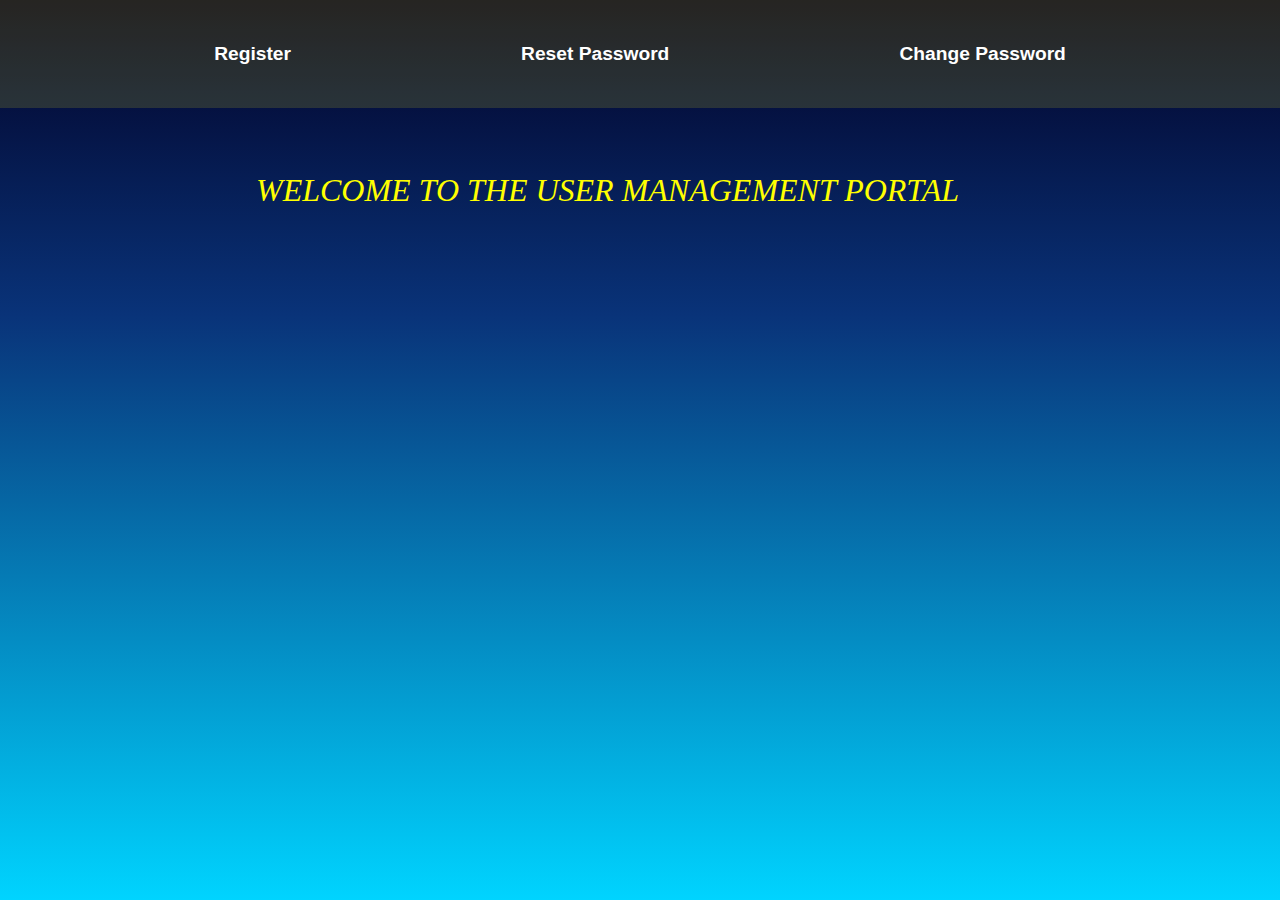
<file: client/client/src/main/resources/static/index.html>
<!DOCTYPE html>
<html lang="en">
  <head>
    <meta charset="UTF-8" />
    <meta name="viewport" content="width=device-width, initial-scale=1.0" />
    <title>Document</title>
    <link rel="stylesheet" href="style.css">
    <script src="script.js"></script>
  </head>
  <body>
    <nav id="navbar">
      <a href="register.html" onclick="showTab('registration_tab')">
        <div id="register" class="icons">
          <span class="icon_text">Register</span>
        </div>
      </a>
      <a href="resetPassword.html">
        <div id="resetPassword" class="icons">
          <span class="icon_text">Reset Password</span>
        </div>
      </a>
      <a href="changePassword.html">
        <div id="changePassword" class="icons">
          <span class="icon_text">Change Password</span>
        </div>
      </a>
      </nav>
      <p id="homepage">WELCOME TO THE USER MANAGEMENT PORTAL</p>
  </body>
</html>
</file>
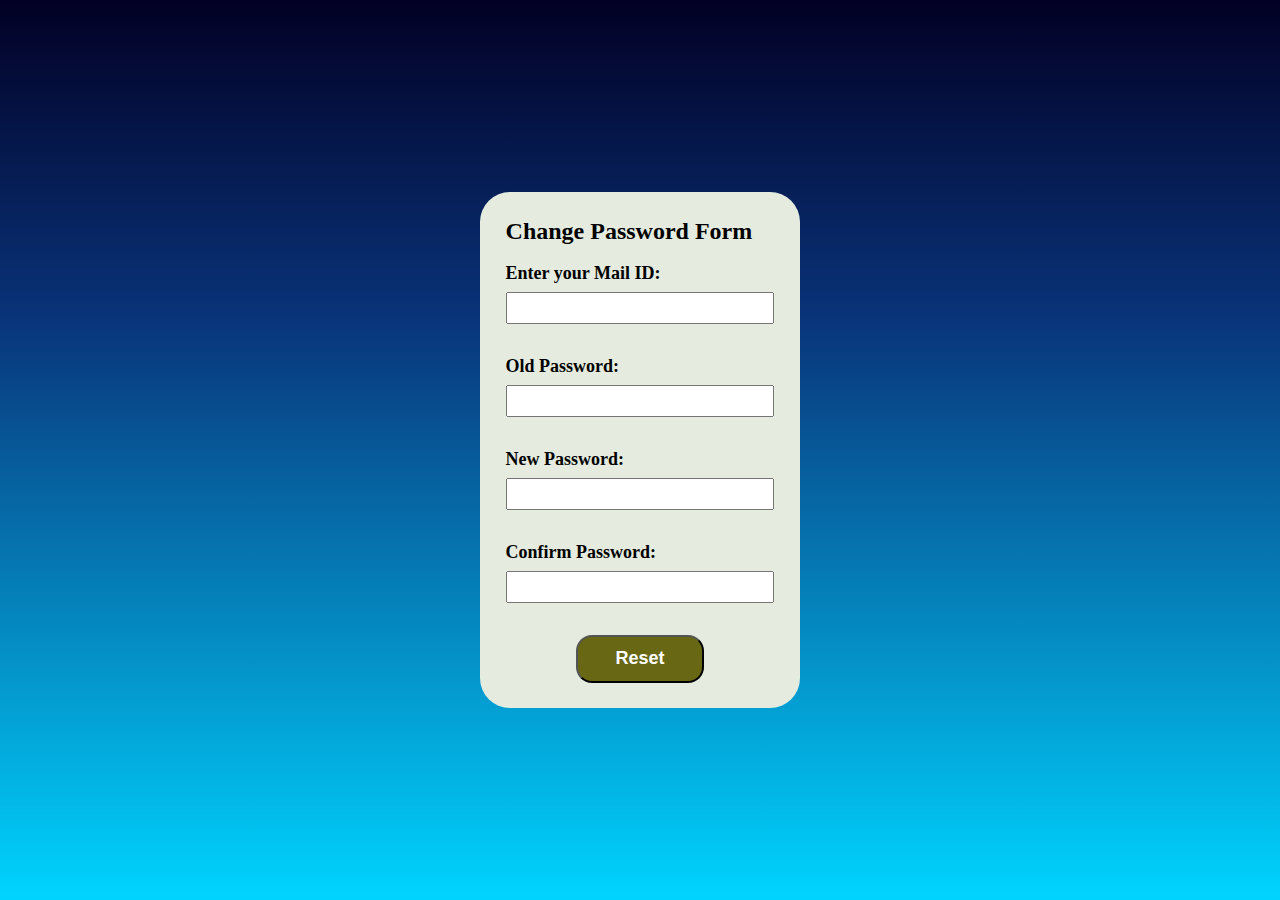
<file: client/client/src/main/resources/static/changePassword.html>
<!DOCTYPE html>
<html lang="en">
  <head>
    <meta charset="UTF-8" />
    <meta name="viewport" content="width=device-width, initial-scale=1.0" />
    <link rel="stylesheet" href="style.css">
    <script src="script.js"></script>
    <title>changePassword</title>
  </head>
  <body style="display: flex; align-items: center; justify-content: center">
    <div class="tab">
      <h2>Change Password Form</h2>
      <br />
      <label for="changePasswordEmail">Enter your Mail ID:</label>
      <input type="email" id="changePasswordEmail" required />
      <label for="changeOldPassword">Old Password:</label>
      <input type="password" id="changeOldPassword" required />
      
      <label for="changeNewPassword">New Password:</label>
      <input type="password" id="changeNewPassword" required />
      
      <label for="changeConfirmPassword">Confirm Password:</label>
      <input type="password" id="changeConfirmPassword" required />
      <button type="submit" onclick="changePassword()">Reset</button>
    </div>
    <div id="myModal" class="modal" >
      <div class="modal-content">
        <span class="close" id="closeModalBtn" onclick="closeModal()" style="cursor: pointer;">&times;</span>
        <p id="modalText"></p>
      </div>
    </div>

    <div id="loadingOverlay" class="loading-overlay">
      <div class="spinner"></div>
    </div>
  </body>
</html>
</file>
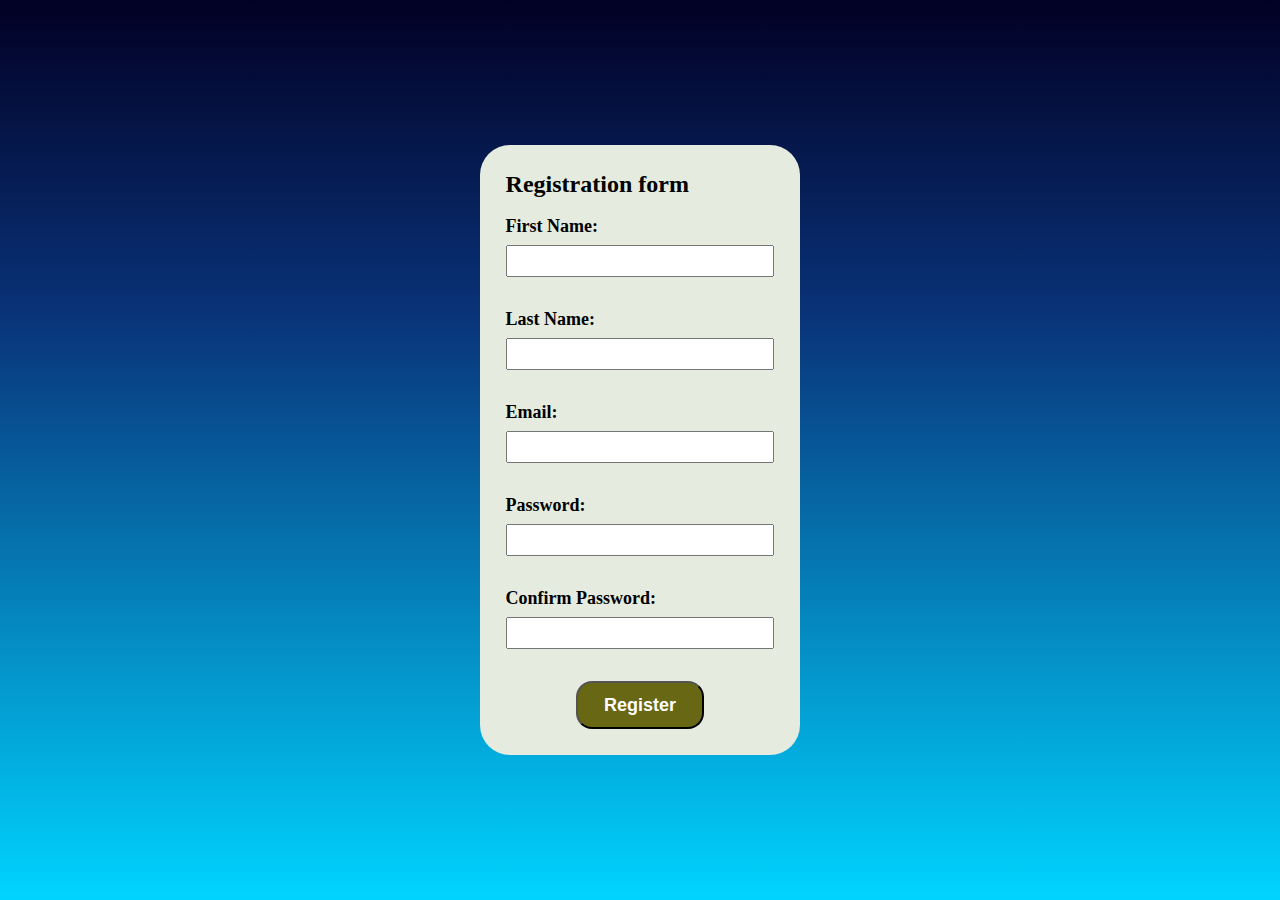
<file: client/client/src/main/resources/static/register.html>
<!DOCTYPE html>
<html lang="en">
  <head>
    <meta charset="UTF-8" />
    <meta name="viewport" content="width=device-width, initial-scale=1.0" />
    <title>Register</title>
    <link rel="stylesheet" href="style.css" />
    <script src="script.js"></script>
  </head>
  <body style="display: flex;align-items: center; justify-content: center;" >
    <div id="registration_tab" class="tab" >
      <h2>Registration form</h2>
      <br>  
      <label for="firstName">First Name:</label>
      <input type="text" id="firstName" required />

      <label for="lastName">Last Name:</label>
      <input type="text" id="lastName" />

      <label for="email">Email:</label>
      <input type="email" id="email" required />

      <label for="password">Password:</label>
      <input type="password" id="password" required />

      <label for="confirmPassword">Confirm Password:</label>
      <input type="password" id="confirmPassword" required />

      <button type="submit" onclick="registerUser()">Register</button>
    </div>
    <div id="myModal" class="modal" >
      <div class="modal-content">
        <span class="close" id="closeModalBtn" onclick="closeModal()" style="cursor: pointer;">&times;</span>
        <p id="modalText"></p>
      </div>
    </div>
    <div id="loadingOverlay" class="loading-overlay">
      <div class="spinner"></div>
    </div>

  </body>
</html>
</file>
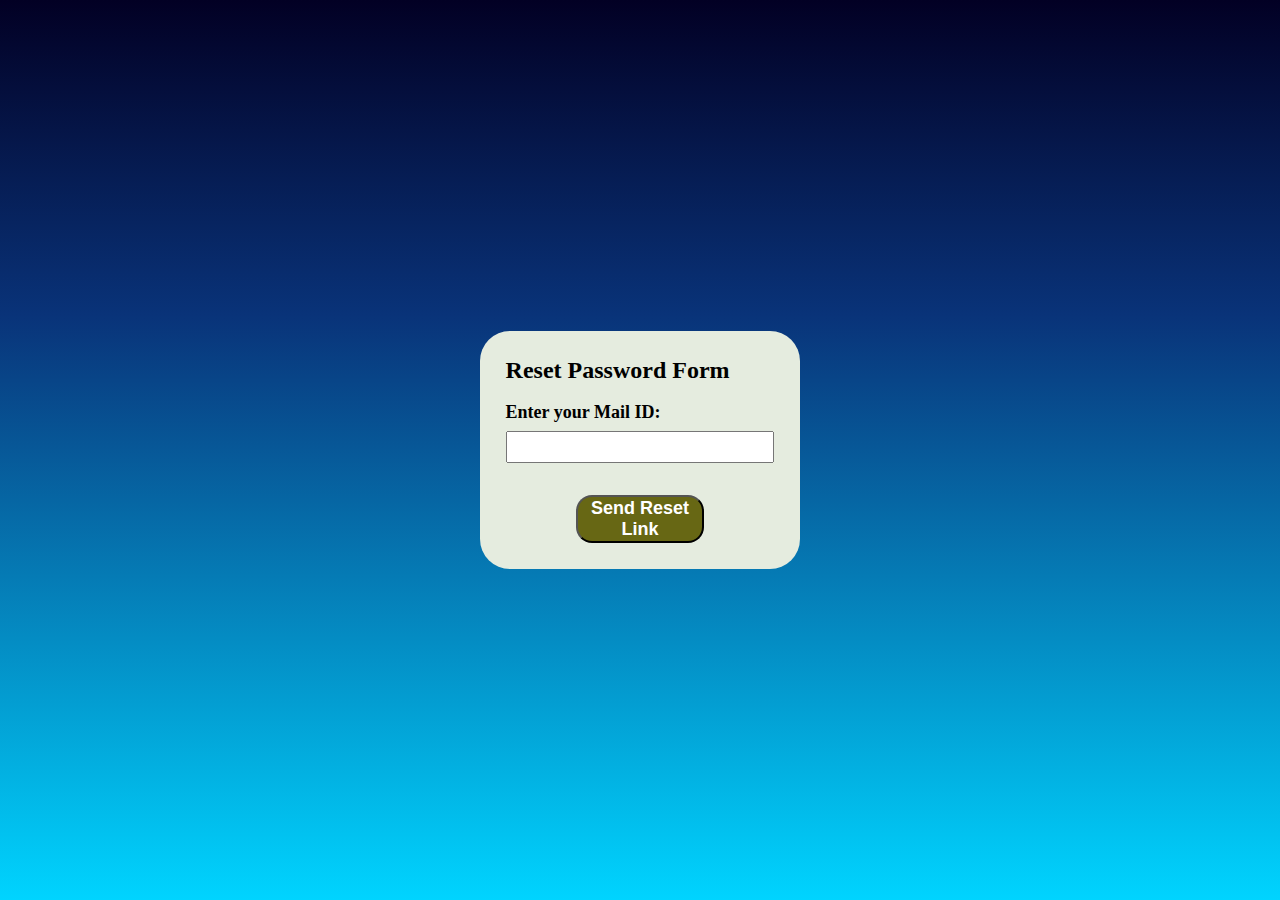
<file: client/client/src/main/resources/static/resetPassword.html>
<!DOCTYPE html>
<html lang="en">
<head>
    <meta charset="UTF-8">
    <meta name="viewport" content="width=device-width, initial-scale=1.0">
    <link rel="stylesheet" href="style.css">
    <script src="script.js"></script>
    <title>Reset Password</title>
</head>
<body style="display: flex;align-items: center; justify-content: center;">
    <div class="tab" >
        <h2>Reset Password Form</h2>
        <br>
        <label for="resetEmail">Enter your Mail ID:</label>
        <input type="email" id="resetEmail" required>
        <button type="submit" onclick="resetPassword()">Send Reset Link</button>
        </div>
    <div id="myModal" class="modal" >
        <div class="modal-content">
            <span class="close" id="closeModalBtn" onclick="closeModal()" style="cursor: pointer;">&times;</span>
            <p id="modalText"></p>
        </div>
    </div>
    <div id="loadingOverlay" class="loading-overlay">
        <div class="spinner"></div>
    </div>
</body>
</html>
</file>
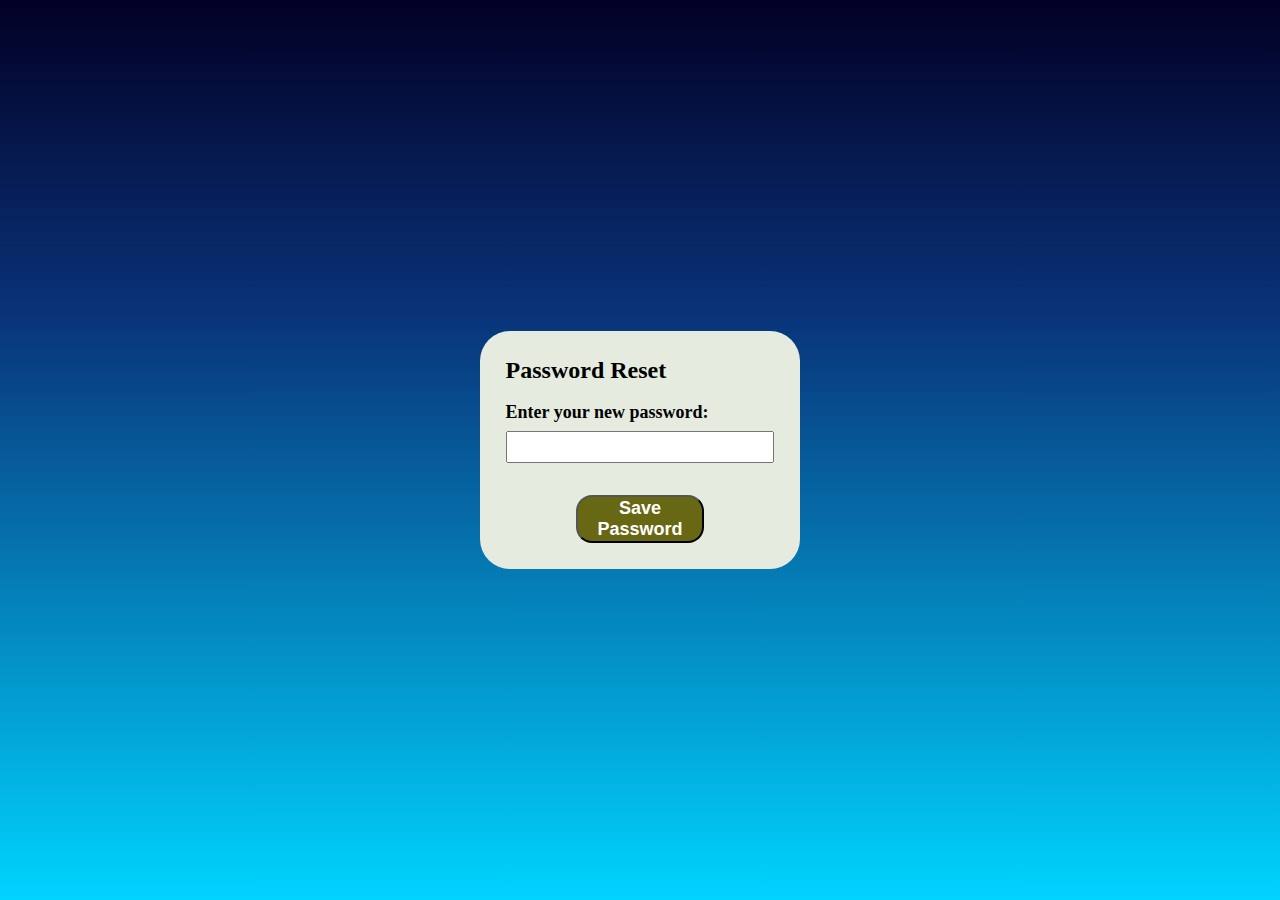
<file: client/client/src/main/resources/static/savePassword.html>
<!DOCTYPE html>
<html lang="en">
<head>
    <meta charset="UTF-8">
    <meta name="viewport" content="width=device-width, initial-scale=1.0">
    <title>Password Reset</title>
    <script src="script.js"></script>
    <link rel="stylesheet" href="style.css">
</head>
<body style="display: flex;align-items: center; justify-content: center;">
<form id="resetPasswordForm" class="tab">
    <h2>Password Reset</h2>
    <br>
    <label for="newPassword">Enter your new password:</label>
    <input type="password" id="newPassword" name="newPassword" required>
    <button type="button" onclick="savePassword()">Save Password</button>
</form>

<div id="resultMessage" style="display:none;"></div>


</body>
</html>
</file>
<file: client/client/src/main/resources/static/style.css>
* {
  margin: 0;
  padding: 0;
  box-sizing: border-box;
}
html,
body {
  width: 100%;
  height: 100%;
  scroll-behavior: auto;
  background: linear-gradient( rgba(2,0,36,1) 0%, rgba(9,51,121,1) 35%, rgba(0,212,255,1) 100%);
}
#navbar {
  display: flex;
  background-color: rgba(207, 207, 27, 0.18);
  width: 100%;
  height: 12%;
  align-items: center;
  justify-content: space-evenly;
}
.icons {
  width: auto;
  padding: 1rem;
  display: flex;
  border-radius: 3rem;
  justify-content: center;
  align-items: center;
  cursor: pointer;
}
.icons:hover {
  background-color: rgb(240, 232, 222);
  .icon_text {
    color: black;
  }
}
.icon_text {
  font-weight: 800;
  font-size: larger;
  font-family: "Segoe UI", Tahoma, Geneva, Verdana, sans-serif;
  text-align: center;
  color: white;
}
a {
  text-decoration: none;
}
.tab {
  display: flex;
  flex-direction: column;
  width: 20rem;
  background-color: rgb(229, 236, 223);
  padding: 2%;
  border-radius: 30px;
}
input {
  margin-bottom: 2rem;
  margin-top: 0.5rem;
  height: 2rem;
}
label {
  font-size: large;
  font-weight: 800;
}
button {
  background-color: rgb(103, 103, 20);
  color: white;
  height: 3rem;
  width: 8rem;
  border-radius: 1rem;
  font-size: large;
  font-weight: bold;
  font-family: 'Segoe UI', Tahoma, Geneva, Verdana, sans-serif;
  margin: auto;
}
button:hover {
  background-color: brown;
  cursor: pointer;
}
#homepage{
    font-size: xx-large;
    font-style: italic;
    color: yellow;
    margin:5% 20% 5% 20%; 
}
.modal {
    display: none;
    position: fixed;
    top: 0;
    right: 0;
    width: 100%;
    height: 100%;
    background-color: rgba(0, 0, 0, 0.5);
  }
  
  .modal-content {
    background-color: #fefefe;
    border-radius: 10px;
    margin: 15% auto;
    padding: 20px;
    border: 1px solid #888;
    width:max-content;
  }
  
  .close {
    color: #aaa;
    float: right;
    font-size: 28px;
    font-weight: bold;
  }
  
  .close:hover {
    color: black;
    text-decoration: none;
  }
.loading-overlay {
  display: none;
  position: fixed;
  top: 0;
  left: 0;
  width: 100%;
  height: 100%;
  background: rgba(255, 255, 255, 0.7);
  z-index: 1000;
}

.spinner {
  border: 8px solid #f3f3f3;
  border-top: 8px solid #3498db;
  border-radius: 50%;
  width: 50px;
  height: 50px;
  position: absolute;
  top: 50%;
  left: 50%;
  margin-top: -25px;
  margin-left: -25px;
  animation: spin 1s linear infinite;
}

@keyframes spin {
  0% { transform: rotate(0deg); }
  100% { transform: rotate(360deg); }
}
</file>
